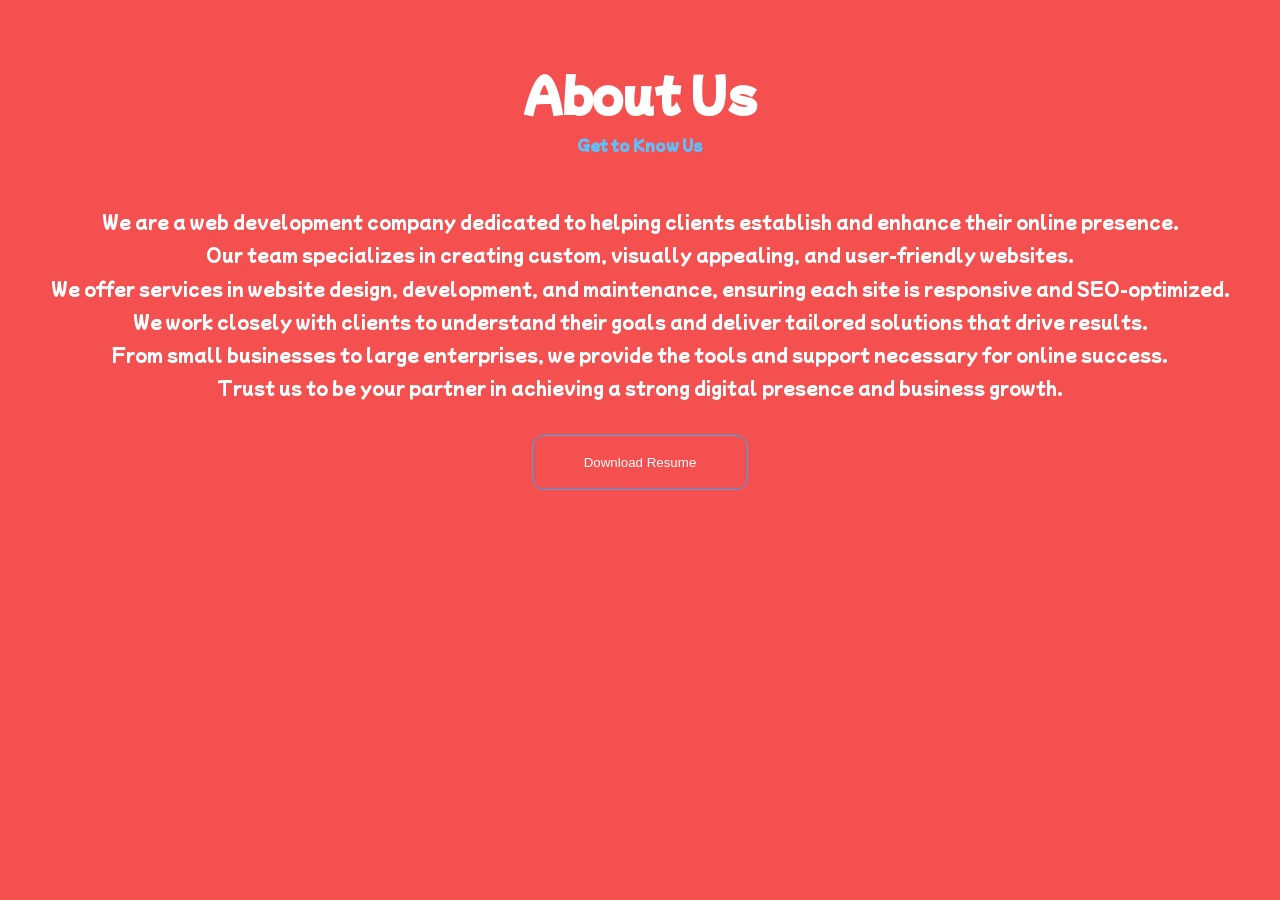
<file: aboutus.html>
<!DOCTYPE html>
<html lang="en">
<head>
    <meta charset="UTF-8">
    <meta name="viewport" content="width=device-width, initial-scale=1.0">
    <title></title>
    <link rel="stylesheet" href="aboutus.css">
    <link rel="preconnect" href="https://fonts.googleapis.com">
<link rel="preconnect" href="https://fonts.gstatic.com" crossorigin>
<link href="https://fonts.googleapis.com/css2?family=Mochiy+Pop+One&display=swap" rel="stylesheet">
</head>
<body>
   <div class="container">
        <div class="AboutUs">
            <h1 class="AboutUsh1">About Us</h1>
            <h2>Get to Know Us</h2>
            <p class="AboutUsP">
                We are a web development company dedicated to helping clients establish and enhance their online presence. <br>
                Our team specializes in creating custom, visually appealing, and user-friendly websites. <br> We offer services in website design, development, and maintenance, ensuring each site is responsive and SEO-optimized. <br>
                We work closely with clients to understand their goals and deliver tailored solutions that drive results. <br>From small businesses to large enterprises, we provide the tools and support necessary for online success. <br>
                Trust us to be your partner in achieving a strong digital presence and business growth.
            </p>
            <button class="button-20" role="button"><a href="">Download Resume</a></button>
        </div>
   </div>
</body>
</html>
</file>
<file: aboutus.css>
*{
    margin: 0;
    padding: 0;
    box-sizing: border-box;
    scroll-behavior: smooth;
    background-color: rgb(244, 80, 80);
}
.mochiy-pop-one-regular {
    font-family: "Mochiy Pop One", sans-serif;
    font-weight: 400;
    font-style: normal;
  }
  
.AboutUs {
    font-family:"Mochiy Pop One";
    display: flex;
    align-items: center;
    justify-content: center;
    flex-direction: column;
    text-align: center;
    padding: 60px 0;
    color: white;
}

.AboutUsh1 {
    font-weight: 700;
    font-size: 45px;
    margin-bottom: 10px;
}

.AboutUs h2{
    font-size: 14px;
    color: rgb(94, 191, 251);
}

.AboutUsP {
    margin-top: 20px;
    font-size: 17px;
    line-height: 3.7vh;
    padding: 30px 0;
}

.button-20{
    width: 216px;
    height: 55px;
    border: 1px solid rgb(39, 172, 255);
    border-radius: 12px;
    cursor: pointer;
    background-color: transparent;
}

.button-20:hover{
    transform: scale(1.05);
}

.button-20 a{
    color: white;
    text-decoration: none;
}
</file>
